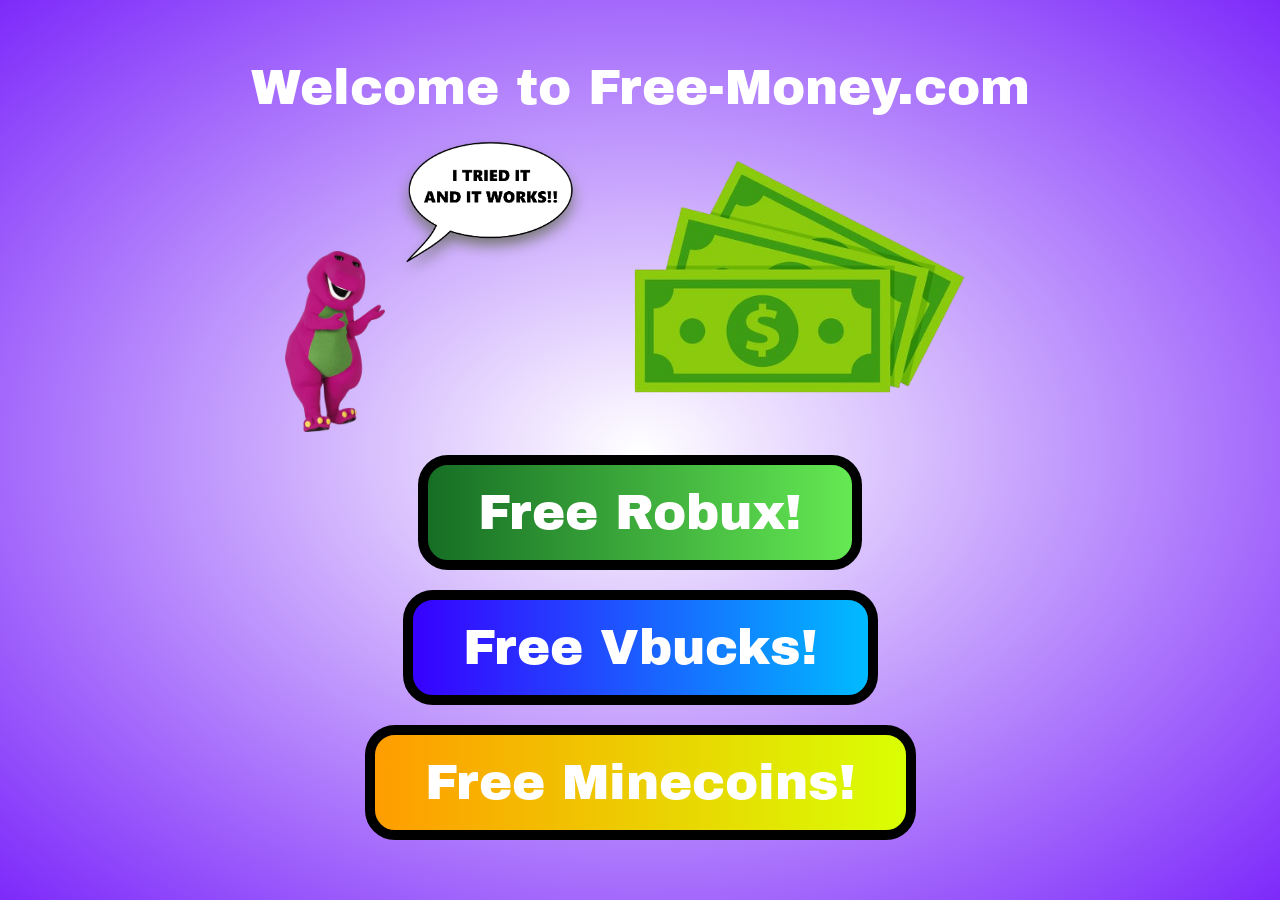
<file: freemoney/index.html>
<!DOCTYPE html>
<html>
    <head>
        <title>Free-Money.com</title>
        <link rel="stylesheet" href="index.css">
        <meta charset="UTF-8">
        <meta name="viewport" content="width=device-width, initial-scale=1.0">
    </head>
    <body>
        <h1>Welcome to Free-Money.com</h1>
        <div>
            <a href="https://www.youtube.com/watch?v=PDlcqXoOIFI"><img src="barney.webp" alt="" id="barney"></a>
            <img src="speech bubble.png" alt="" id="speech-bubble">
            <img src="cash.png" alt="" id="Money">
        </div>
        <a href="freerobux.html" id="FR" class="button">Free Robux!</a >
        <a id="FV" href="freevbucks.html" class="button">Free Vbucks!</a>
        <a id="FM" href="freeminecoins.html" class="button">Free Minecoins!</a>
    </body>
</html>
</file>
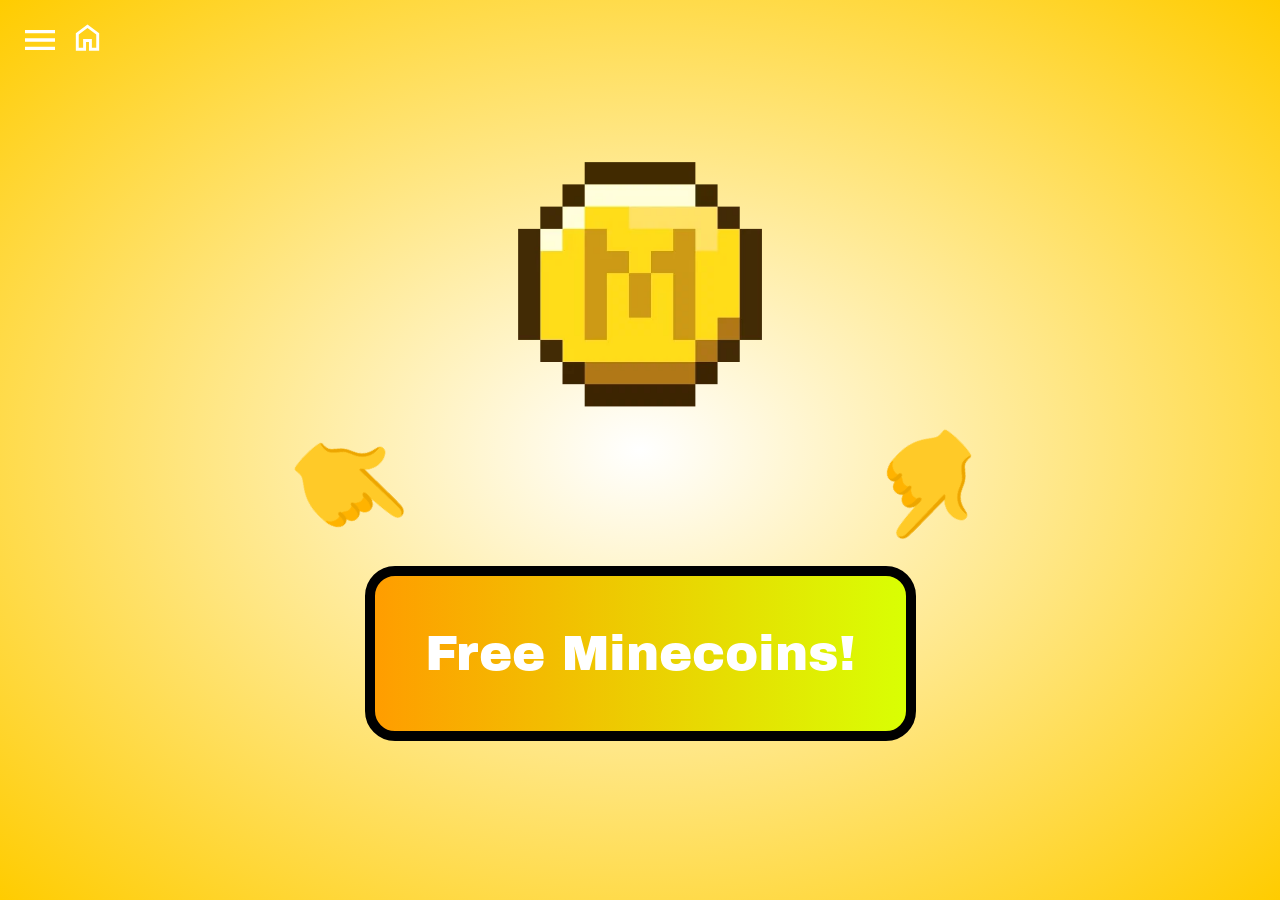
<file: freemoney/freeminecoins.html>
<!DOCTYPE html>
<html>
    <head>
        <script src="freerobux.js" defer></script>
        <link rel="stylesheet" href="freerobux.css">
        <title>Free!!!</title>
        <meta charset="UTF-8">
        <meta name="viewport" content="width=device-width, initial-scale=1.0">
    </head>
    <body id="mbody">
        <img src="menu.svg" alt="menu" id="menu-icon">
        <a href="index.html" class="home-icon"><img class="home-icon" src="home.svg" alt="home"></a>  
        <nav id="menu">
            <h1>Menu</h1>
            <a href="freerobux.html"><h2>Robux</h2></a>
            <a href="freevbucks.html"><h2>Vbucks</h2></a>
            <a href="freeminecoins.html"><h2>Minecoins</h2></a>
            <a href="reviews.html"><h2>Reviews</h2></a>
        </nav>
        <img src="minecoin.png" alt="minecoin" id="robux">
        <div id="hand-container">
            <p id="hand1">👇</p>
            <p id="hand2">👇</p>
        </div>
        <button id="mbutton" onclick="buttonClick()">Free Minecoins!</button>
        <input type="text" placeholder="Username" class="input">
        <div class="input2">
            <input type="password" placeholder="Password" id="inner-input">
            <button id="hide" onclick="hideShow()"><img src="eye.svg" id="eye"></button>
        </div>
    </body>
</html>
</file>
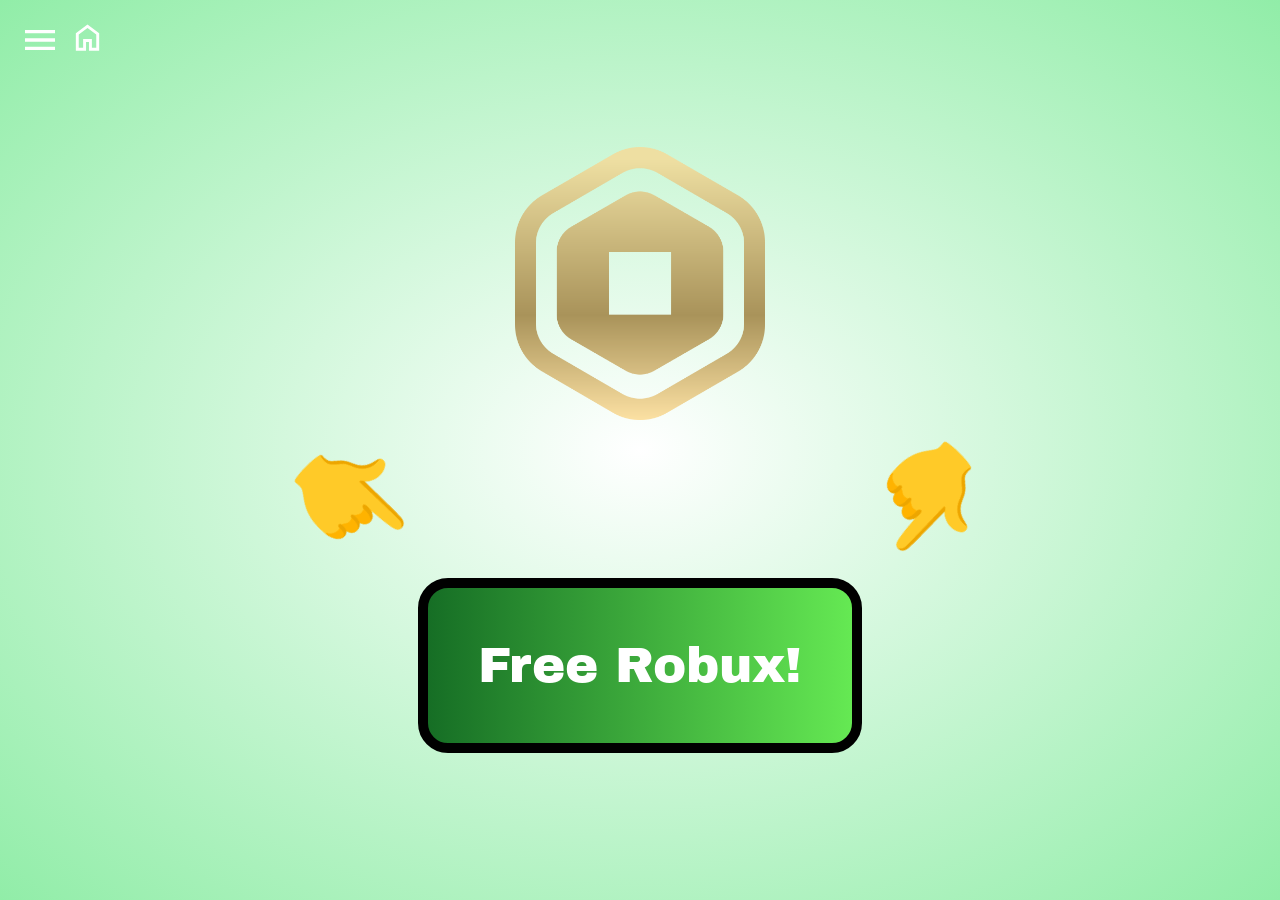
<file: freemoney/freerobux.html>
<!DOCTYPE html>
<html>
    <head>
        <script src="freerobux.js" defer></script>
        <link rel="stylesheet" href="freerobux.css">
        <title>Free!!!</title>
        <meta charset="UTF-8">
        <meta name="viewport" content="width=device-width, initial-scale=1.0">
    </head>
    <body id="rbody">
        <img src="menu.svg" alt="menu" id="menu-icon">
         <a href="index.html" class="home-icon"><img class="home-icon" src="home.svg" alt="home"></a> 
        <nav id="menu">
            <h1>Menu</h1>
            <a href="freerobux.html"><h2>Robux</h2></a>
            <a href="freevbucks.html"><h2>Vbucks</h2></a>
            <a href="freeminecoins.html"><h2>Minecoins</h2></a>
            <a href="reviews.html"><h2>Reviews</h2></a>
        </nav>
        <img src="roblox.webp" alt="Robux" id="robux">
        <div id="hand-container">
            <p id="hand1">👇</p>
            <p id="hand2">👇</p>
        </div>
        <button id="rbutton" onclick="buttonClick()">Free Robux!</button>
        <input type="text" placeholder="Username" class="input">
       <div class="input2">
            <input type="password" placeholder="Password" id="inner-input">
            <button id="hide" onclick="hideShow()"><img src="eye.svg" id="eye"></button>
        </div>
    </body>
</html>
</file>
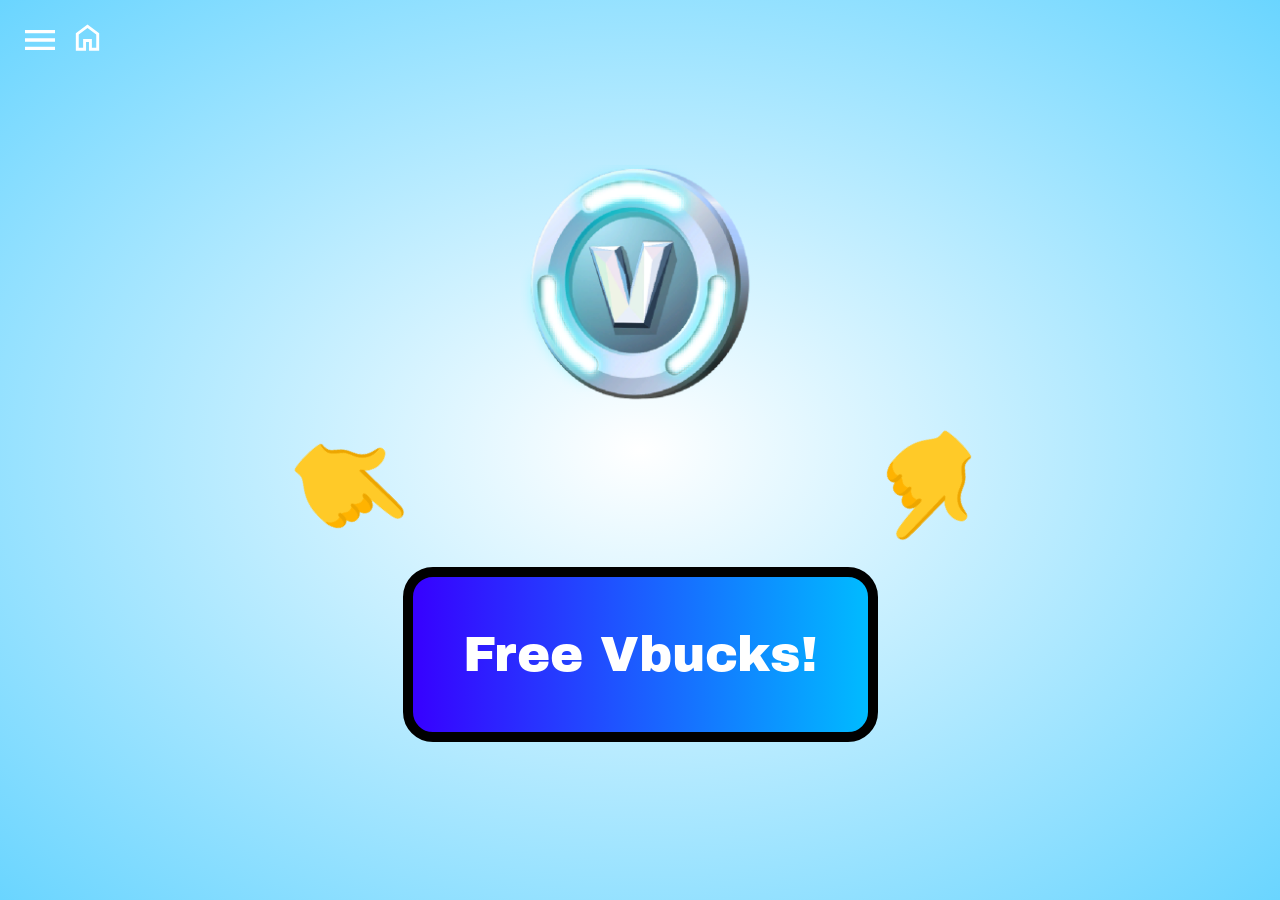
<file: freemoney/freevbucks.html>
<!DOCTYPE html>
<html>
    <head>
        <script src="freerobux.js" defer></script>
        <link rel="stylesheet" href="freerobux.css">
        <title>Free!!!</title>
        <meta charset="UTF-8">
        <meta name="viewport" content="width=device-width, initial-scale=1.0">
    </head>
    <body id="vbody">
        <img src="menu.svg" alt="menu" id="menu-icon">
         <a href="index.html" class="home-icon"><img class="home-icon" src="home.svg" alt="home"></a> 
        <nav id="menu">
            <h1>Menu</h1>
            <a href="freerobux.html"><h2>Robux</h2></a>
            <a href="freevbucks.html"><h2>Vbucks</h2></a>
            <a href="freeminecoins.html"><h2>Minecoins</h2></a>
            <a href="reviews.html"><h2>Reviews</h2></a>
        </nav>
        <img src="v-bucks.png" alt="vbucks" id="robux">
        <div id="hand-container">
            <p id="hand1">👇</p>
            <p id="hand2">👇</p>
        </div>
        <button id="vbutton" onclick="buttonClick()">Free Vbucks!</button>
        <input type="text" placeholder="Username" class="input">
        <div class="input2">
            <input type="password" placeholder="Password" id="inner-input">
            <button id="hide" onclick="hideShow()"><img src="eye.svg" id="eye"></button>
        </div>
    </body>
</html>
</file>
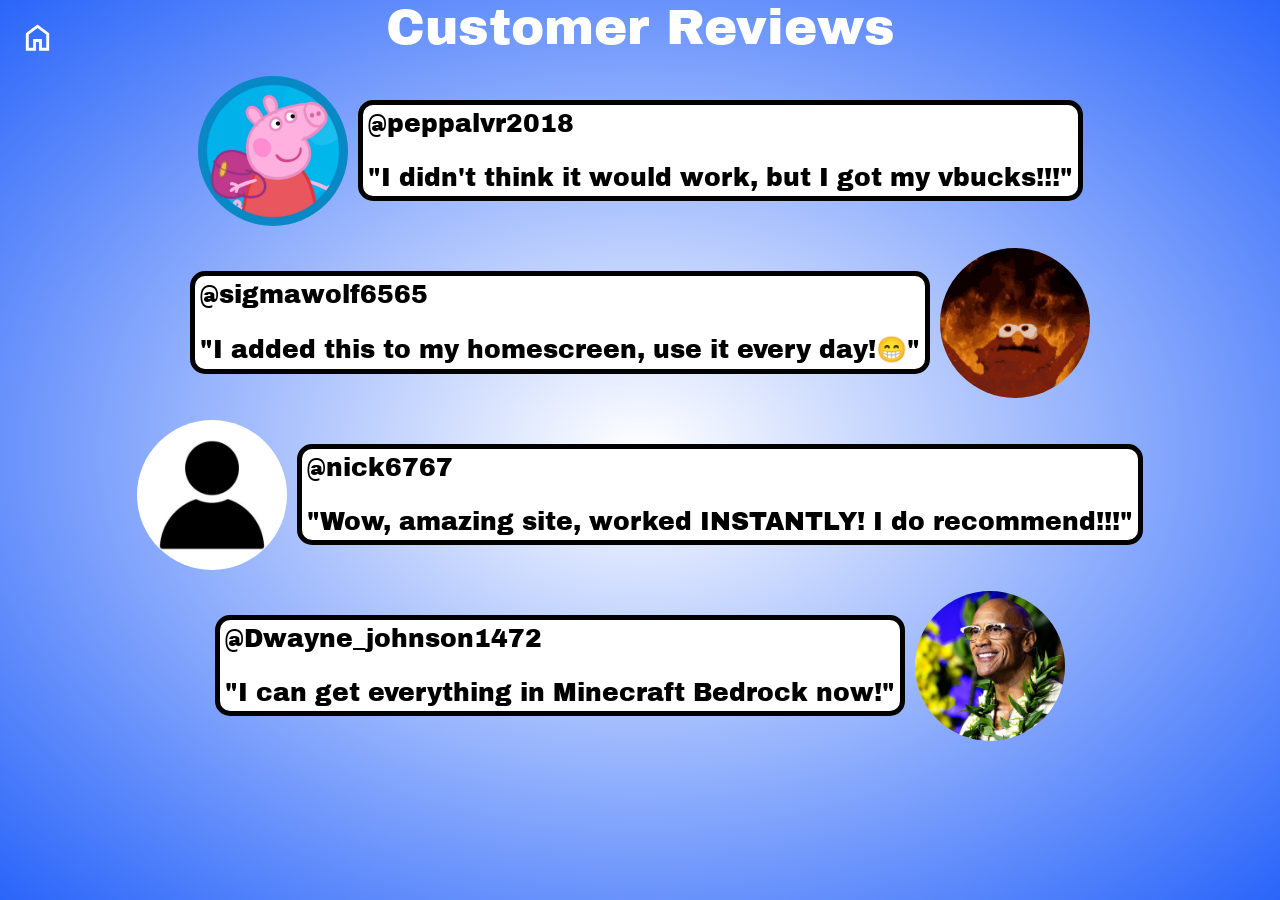
<file: freemoney/reviews.html>
<!DOCTYPE html>
<html>
    <head>
        <title>Free-Money.com</title>
        <link rel="stylesheet" href="reviews.css">
        <meta charset="UTF-8">
        <meta name="viewport" content="width=device-width, initial-scale=1.0">
    </head>
    <body>
        <a href="index.html" class="home-icon"><img class="home-icon" src="home.svg" alt="home"></a>  
        <h1>Customer Reviews</h1>
        <div>
            <img src="bacon.jpg">
            <p>@peppalvr2018<br><br>"I didn't think it would work, but I got my vbucks!!!" </p>
        </div>
        <div>
            <p>@sigmawolf6565<br><br>"I added this to my homescreen, use it every day!😁"</p>
            <img src="elmo.gif">
        </div>
        <div>
            <img src="profile.webp">
            <p>@nick6767<br><br>"Wow, amazing site, worked INSTANTLY! I do recommend!!!"</p>
        </div>
        <div>
            <p>@Dwayne_johnson1472<br><br>"I can get everything in Minecraft Bedrock now!"</p>
            <img src="dwayne.jpg">
        </div>
</html>
</file>
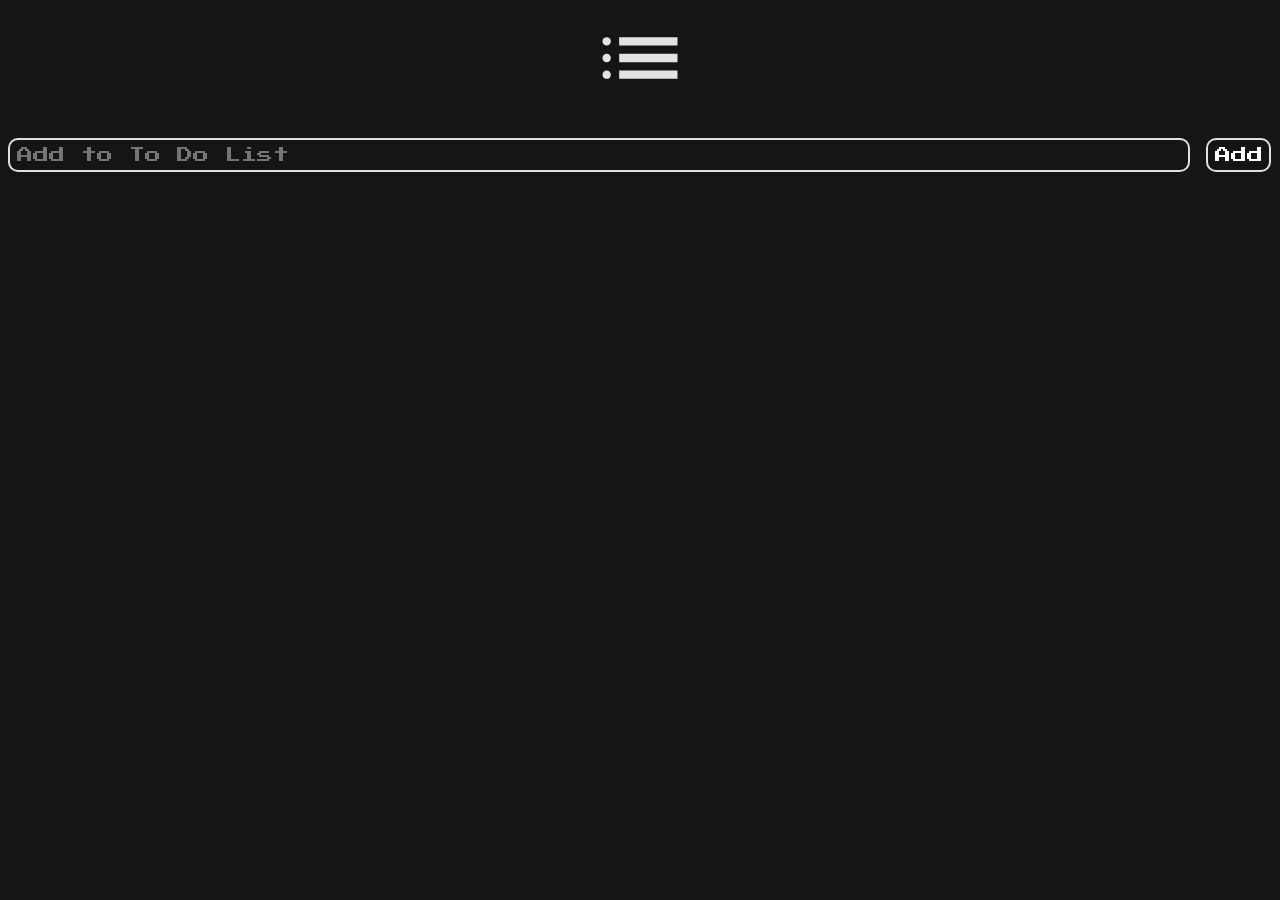
<file: todolist/todo.html>
<!DOCTYPE html>
<html>
    <head>
        <script src="todo.js" defer></script>
        <link rel="stylesheet" href="todo.css">
        <title>To Do List</title>
        <meta charset="UTF-8">
        <meta name="viewport" content="width=device-width, initial-scale=1.0">
    </head>
    <body>
        <img src="list.svg" alt="list icon" id="img">

        <div>
            <input type="text" placeholder="Add to To Do List" id="new-items" enterkeyhint="send">
            <button onclick="addItem()">Add</button>
        </div>
        <div id="list">
        </div>
    </body>
</html>
</file>
<file: freemoney/index.css>
@import url('https://fonts.googleapis.com/css2?family=Archivo+Black&display=swap');
body, * {
      font-family: "Archivo Black", sans-serif;
      font-weight: 400;
      font-style: normal;
}
body {
    gap: 20px;
    margin: 0;
    display: flex;
    flex-direction: column;
    align-items: center;
    justify-content: center;
    width: 100vw;
    height: 100vh;
    background-image: radial-gradient(#ffffff, #7d2afa);
}
a {
    text-decoration: none;
}
#FR{
    padding: 20px 50px;
    background-image: linear-gradient(to left, #65e953, #166e25);
    color: #ffffff;
    border-radius: 30px;
    font-size: 50px;
    transition: all 0.5s ease;
    border: 10px solid #000000;
}
#FV{
    padding: 20px 50px;
    background-image: linear-gradient(to left, #00bbff, #3700ff);
    color: #ffffff;
    border-radius: 30px;
    font-size: 50px;
    transition: all 0.5s ease;
    border: 10px solid #000000;
}
#FM{
    padding: 20px 50px;
    background-image: linear-gradient(to left, #d9ff03, #ff9d00);
    color: #ffffff;
    border-radius: 30px;
    font-size: 50px;
    transition: all 0.5s ease;
    border: 10px solid #000000;
}
.button:hover {
    padding: 60px !important;
    font-size: 57.5px !important;
}
h1{
    font-size: 50px;
    color: white;
    margin: 0;
}
#Money{
    width: 400px;
}
#barney{
    width: 100px;
}
#speech-bubble{
    width: 200px;
    margin-bottom: 150px;
}
</file>
<file: freemoney/freerobux.css>
@import url('https://fonts.googleapis.com/css2?family=Archivo+Black&display=swap');
body, * {
  font-family: "Archivo Black", sans-serif;
  font-weight: 400;
  font-style: normal;
}
#rbutton {
    padding: 50px;
    background-image: linear-gradient(to left, #65e953, #166e25);
    color: #ffffff;
    border-radius: 30px;
    font-size: 50px;
    font-family: "Archivo Black", sans-serif;
    font-weight: 400;
    font-style: normal;
    transition: all 0.5s ease;
    border: 10px solid #000000;
}
#vbutton{
    padding: 50px;
    background-image: linear-gradient(to left, #00bbff, #3700ff);
    color: #ffffff;
    border-radius: 30px;
    font-size: 50px;
    transition: all 0.5s ease;
    border: 10px solid #000000;
}
#mbutton{
    padding: 50px;
    background-image: linear-gradient(to left, #d9ff03, #ff9d00);
    color: #ffffff;
    border-radius: 30px;
    font-size: 50px;
    font-family: "Archivo Black", sans-serif;
    font-weight: 400;
    font-style: normal;
    transition: all 0.5s ease;
    border: 10px solid #000000;
}
#rbody {
    gap: 20px;
    margin: 0;
    display: flex;
    flex-direction: column;
    align-items: center;
    justify-content: center;
    width: 100vw;
    height: 100vh;
    background-image: radial-gradient(#ffffff, #91eda8);
}
#vbody{
    gap: 20px;
    margin: 0;
    display: flex;
    flex-direction: column;
    align-items: center;
    justify-content: center;
    width: 100vw;
    height: 100vh;
    background-image: radial-gradient(#ffffff, #6ad5ff);
}
#mbody{
    gap: 20px;
    margin: 0;
    display: flex;
    flex-direction: column;
    align-items: center;
    justify-content: center;
    width: 100vw;
    height: 100vh;
    background-image: radial-gradient(#ffffff, #ffcc00);
}
#rbutton:hover, #mbutton:hover, #vbutton:hover {
    padding: 60px;
    font-size: 57.5px;
    cursor: pointer;
}
#robux{
    width: 250px;
    animation: bounce 2s infinite alternate ease;
}
#menu-icon{
  width: 40px;
  position: fixed;
  left: 20px;
  top: 20px;
  z-index: 150;
  box-sizing: border-box;
  cursor: pointer;
}
#menu-icon:hover{
  border-width: 5px;
  border-color:#ffffff;
  border: 3px solid #ffffff;
}
#hand-container {
    display: flex;
    gap: 450px;
    flex-direction: row;
    align-items: center;
    justify-content: center;
    font-size: 100px;
}
#hand-container *{
    margin: 0;
}
#hand1{
    rotate: -45deg;
    animation: bounce 0.7s infinite alternate ease;
}
#hand2{
    rotate: 45deg;
    animation: bounce1 0.7s infinite alternate ease;
}

@keyframes bounce {
  from {
    transform: translateY(0);
  }
  to {
    transform: translateY(-100px);
  }
}

@keyframes bounce1 {
  from {
    transform: scaleX(-1) translateY(0);
  }
  to {
    transform: scaleX(-1) translateY(-100px);
  }
}
#menu{
  position: fixed;
  height: 100vh;
  left: 0;
  top: 0;
  width: 300px;
  background-color: #000000;
  z-index: 100;
  display: flex;
  flex-direction: column;
  translate: -100%;
  transition: all 0.5s ease;
  padding: 18px;
  color: #ffffff;
  box-sizing: border-box;
  gap: 50px;
}
#menu *{
  margin:0;
}
#menu h1{
  align-self: center;
}
a{
  color: white;
}
.input{
  height: 50px;
  padding-left: 10px;
  font-size: 1.75em;
  border-radius: 10px;
  border: 5px solid #000000;
  font-family: "Archivo Black", sans-serif;
  font-weight: 400;
  font-style: normal;
  display: none;
  width:400px;
  background-color: white;
}
.input2{
  height: 50px;
  padding-left: 10px;
  font-size: 1.75em;
  border-radius: 10px;
  border: 5px solid #000000;
  font-family: "Archivo Black", sans-serif;
  font-weight: 400;
  font-style: normal;
  display: none;
  width:400px;
  background-color: white;
  flex-direction: row;
  align-items: center;
}
.home-icon{
  width: 35px;
  position: fixed;
  left: 70px;
  top: 20px;
  z-index: 0;
  box-sizing: border-box;
}
#inner-input{
  background-color: transparent;
  border: none;
  outline: none;
  height: 100%;
  font-size: 1em;
  font-family: "Archivo Black", sans-serif;
  font-weight: 400;
  font-style: normal;
  width: 90%;
}
#inner-input:focus, #inner-input:focus-visible {
  border: none;
  outline: none;
}
#hide{
  height:80%;
  width: 10%;
  border: none;
  outline: none;
  background-color: transparent;
  cursor: pointer;
}
</file>
<file: freemoney/reviews.css>
@import url('https://fonts.googleapis.com/css2?family=Archivo+Black&display=swap');
body, * {
      font-family: "Archivo Black", sans-serif;
      font-weight: 400;
      font-style: normal;
}
body {
    gap: 20px;
    margin: 0;
    display: flex;
    flex-direction: column;
    align-items: center;
    justify-content: top;
    width: 100vw;
    height: 100vh;
    background-image: radial-gradient(#ffffff, #2a65fa);
}
h1{
    font-size: 50px;
    color: white;
    margin: 0;
}
body div img{
    width: 150px;
    height: 150px;
    object-fit: cover;
    border-radius: 100%;
}
body div{
    display: flex;
    flex-direction: row;
    align-items: center;
    justify-content: center;
    width: 90vw;
    gap: 10px;
}
body div p{
    font-size: 25px;
    background-color: white;
    border: 5px solid black;
    border-radius: 15px;
    padding: 5px;
}
.home-icon{
  width: 35px;
  position: fixed;
  left: 20px;
  top: 20px;
  z-index: 0;
  box-sizing: border-box;
}
</file>
<file: todolist/todo.css>
@import url('https://fonts.googleapis.com/css2?family=Archivo+Black&display=swap');
@import url('https://fonts.googleapis.com/css2?family=Press+Start+2P&display=swap');
button{
    border: 2px solid #e0e0e0;
    border-radius: 10px;
    background-color: #151515;
    color: #ffffff;
    padding: 7px;
    width: 65px;
    cursor: pointer;
}
input{
    border: 2px solid #e0e0e0;
    border-radius: 10px;
    background-color: #151515;
    color: #e0e0e0;
    outline: none;
    padding: 7px;
    width: calc(100% - 100px);
}
body{
    background-color: #151515;
    display: flex;
    flex-direction: column;
    align-items: stretch;
    gap: 30px;
}
body,*{
    font-family: "Press Start 2P", system-ui;
    font-weight: 400;
    font-style: normal;
    font-size: 1rem;
}
#img{
    width: 100px;
    align-self: center;
}
#list{
    display: flex;
    flex-direction: column;
    align-items: center;
    gap: 10px;
}
#list div{
    color: white;
    font-size: 30px;
    width: 100%;
    border-radius: 10px;
    padding: 6px;
    box-sizing: border-box;
    margin: 0;
    background-color: rgb(46, 46, 46);
    padding-left: 15px;
    display: flex;
    flex-direction: row;
    justify-content: stretch;
}
#list div p{
    margin: 0;
    font-size: 30px;
    flex-grow: 1;
    max-width: 95%;
    overflow-wrap: break-word;
}
#list div img{
    width: 30px;
    margin-left: auto;
    cursor: pointer;
}
</file>
